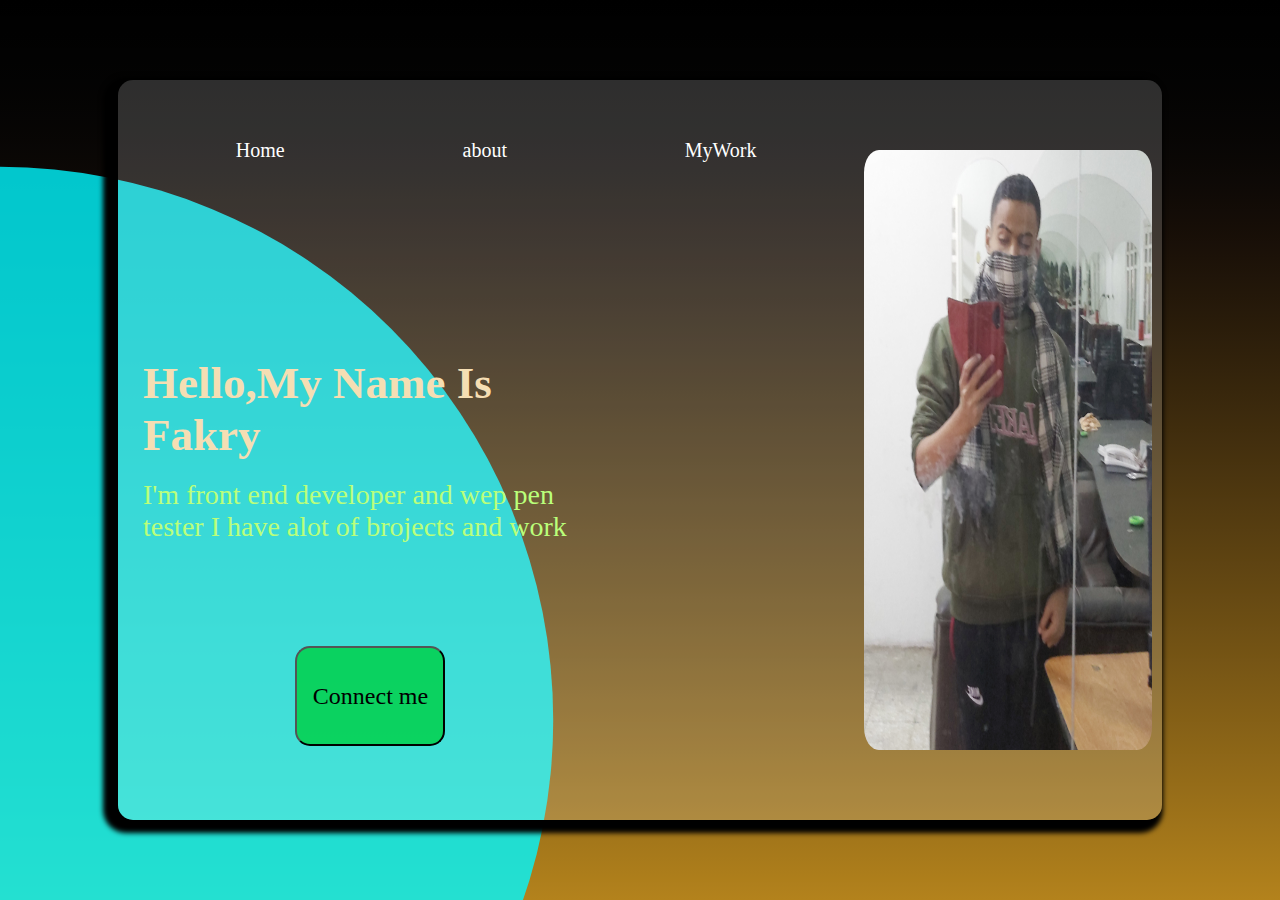
<file: index.html>
<!DOCTYPE html>
<html lang="en">
<head>
    <meta charset="UTF-8">
    <title>profilfe_card</title>
    <link rel="stylesheet" href="card.css">
</head>
<body>
    <div class="card">
        <div class="head">
            <ul>
                <li><a href="">Home</a></li>
                <li><a href="">about</a></li>
                <li><a href="">MyWork</a></li>
            </ul>
        </div>
<div class="text">
    <h2>hello,my name is fakry</h2>
     <br>
    <p>I'm front end developer and wep pen tester I have alot of brojects and work</p>
</div>
<div class="bot">
    
    <button>Connect me</button>
</div>
<div class="photo">
    <img src="photo/user.jpg" alt="">
</div>
    </div>
</body>
</html>
</file>
<file: card.css>
*{
    padding: 0;
    margin: 0;
    font-family: cursive;
}
body{
    background:linear-gradient(#000000 ,lab(53.11% 16.8 59.89 / 0.89)) ;
    height: 100vh;
display: flex;
justify-content: center;
align-items: center;

}
body::after{
    content: '';
    width: 100%;
    height: 100%;
    background-color: rgba(0, 247, 255, 0.801);
    position: absolute;
    clip-path: circle(50% at left 80%);
}
.card{
    background-color:rgba(255, 255, 255, 0.171);
    width: 80%;
    height: 80%;
    border-radius: 15px;
    display: flex;
    flex-direction: row wrap;
    box-shadow: -7px 5px 5px 8px black;
    padding: 10px;
    position: relative;
    z-index: 1;
}
.card .head{
    width: 100%;
    height: 120px;
    display: flex;
    flex-flow: row wrap;
    align-items: center;
}
.card .head ul{
    width: 100%;
    display: flex;
    gap: 70px;
    flex-flow: row wrap;
    align-items: center;
    justify-content: space-evenly;
}
ul li a{
    text-decoration: none;
   font-size: 20px;
   color: white;
transition: 0.5s;
}

ul li a:hover{
color: red;
}
ul li{
    list-style: none;
    
}
.card .text{
    width: 44%;
    justify-self: flex-start;
    align-self: center;
    color: wheat;
    position: absolute;
    left: 0;
    padding: 10px;
    margin: 15px;
    
}
.card .text h2{
    align-self: center;
    font-size: 45px;
    text-transform: capitalize;
}
.card .text p{
    align-self: end;
    font-size: 28px;
    color:rgb(186, 255, 122);
}
.card .photo{
    height: 400px;;
    width: 400px;
  align-self: center;
  border-radius: 15px;
}
.card .photo img{
    border-radius: 15px;
    width: 100%;
    height: 100%;
 scale: 1 1.5;
} 
.card .bot{
    position: absolute;
    bottom: 10%;
    left: 17%;
  width: 150px;
  height: 100px;
  display: flex;
}

.card button{
    width: 100%;
    font-size: 24px;
    background-color: rgba(6, 209, 84, 0.911);
    border-radius: 15px;
    transition: 0.5s;
}
.card button:hover{
    background-color: rgba(141, 255, 185, 0.911);

}




@media (max-width:390px){
    .card{
        height: 95%;
      word-break: break-all;    
    }
}
@media (max-width:460px){
.card{
    width: 100%;
    height: auto;
    padding: 2px;
}


body::after{
    content: '';
    width: 100%;
    height: 100%;
    background-color: rgba(0, 247, 255, 0.801);
    position: absolute;
    clip-path: circle(50% at bottom 80%);
}
}
@media (max-width:520px){
     .card .text{
        position: absolute;
        bottom: -50px;
height: 50%;
        display: flex;
    
        flex-wrap: wrap;
        align-items: end;
       padding: 20px;

     }
     .card{
        height: 85%;
        height: 85%;
     }
    .card .text p{

    }
}
@media (max-width:700px){
.card{
    flex-direction: column;
   
}
.card .photo{
    width: 40%;
    height: 60%;
   align-self: flex-end; 
}
.card .text{
    position: absolute;
    bottom: 100px;

}
.card .photo img{
    scale:  1 1;
}
}
</file>
